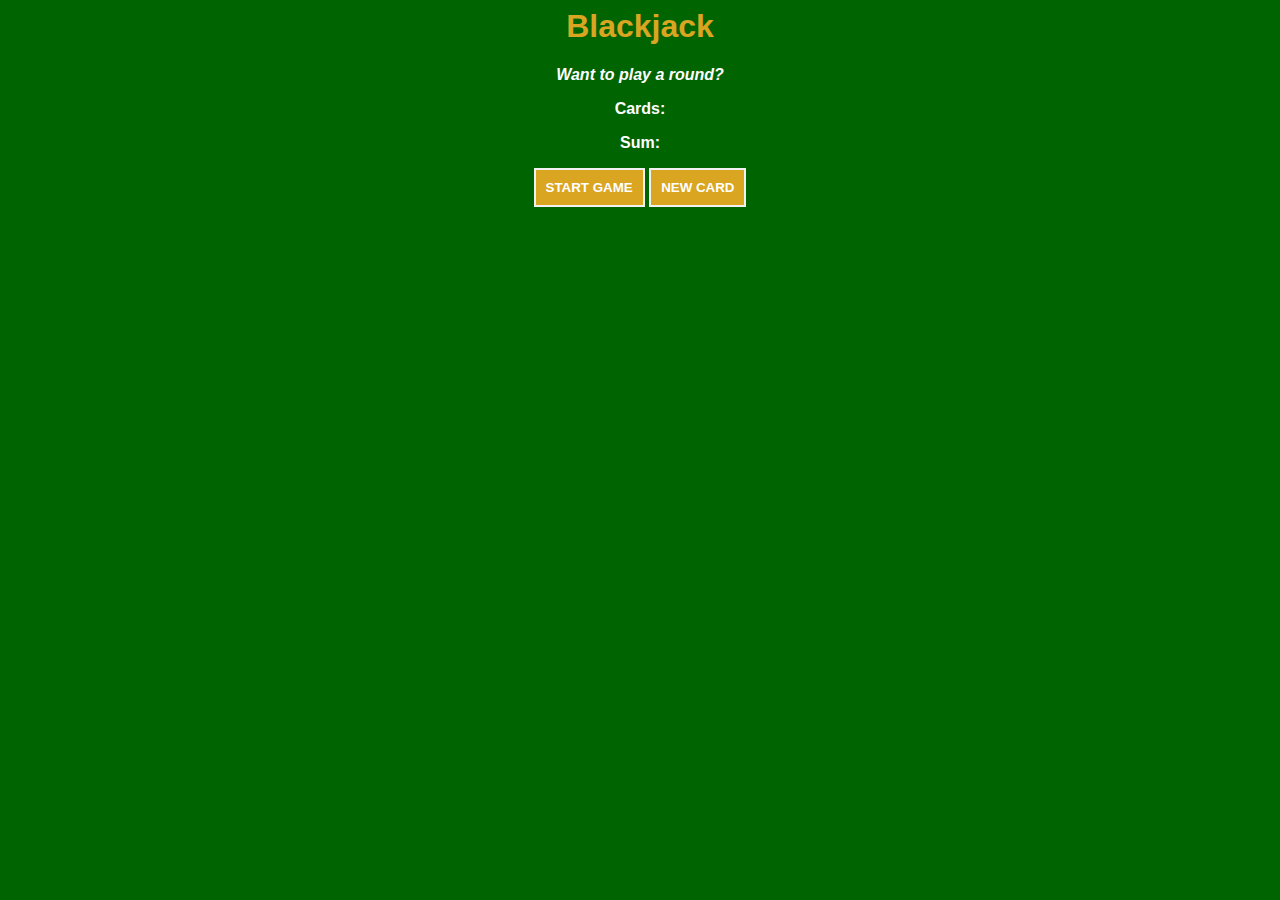
<file: BlackJack/index.html>
<html>
    <head>
        <link rel="stylesheet" href="index.css">
    </head>
    <body>
        <h1>Blackjack</h1>
        <p id="message-el">Want to play a round?</p>
        <p id="card-el">Cards:</p>
        <p id="sum-el">Sum:</p>
        <button onclick="renderGame()">START GAME</button>
        <button onclick="newCard()">NEW CARD</button>
        <script src="index.js"></script>
    </body>
</html>
</file>
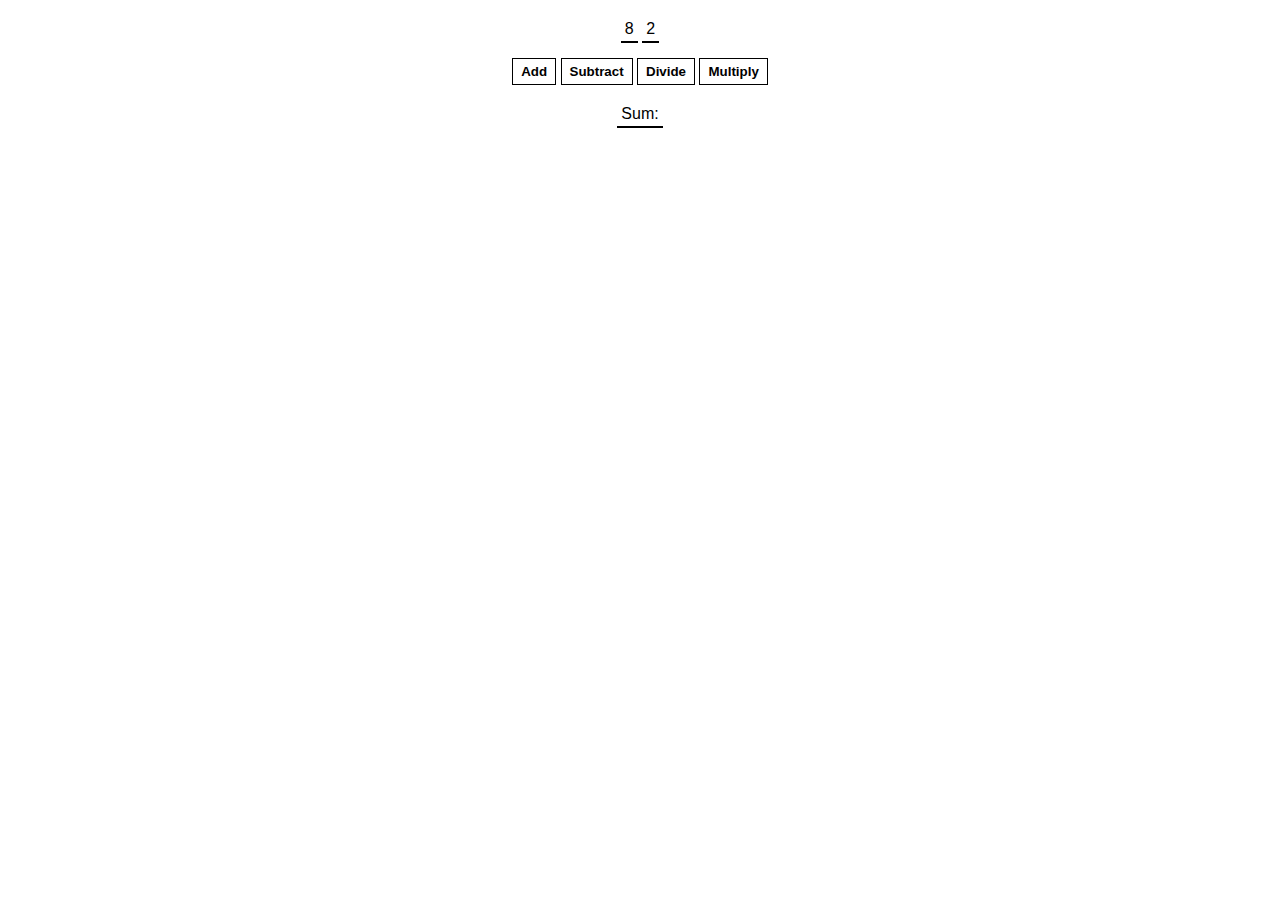
<file: Practice Time Part 1/index.html>
<html>
    <head>
        <link rel="stylesheet" href="index.css">
    </head>
    <body>

        <!--Challenge4
        <img src="images/shoe.jpeg" alt="Nike shoe">
        <p>Nike shoe</p>
        <button id="purchase" onclick="Purchase()">Purchase - $149</button>
        <p id="error"></p>
        <script src="index.js"></script>
        -->
        <span id="num1-el"></span>
        <span id="num2-el"></span>
        <br>
        <button onclick="add()">Add</button>
        <button onclick="subtract()">Subtract</button>
        <button onclick="divide()">Divide</button>
        <button onclick="multiply()">Multiply</button>
        <br>
        <span id="sum-el">Sum: </span>
        <script src="index.js"></script>
    </body>
    </body>
</html>
</file>
<file: BlackJack/index.css>
body {
    font-family: 'Trebuchet MS', 'Lucida Sans Unicode', 'Lucida Grande', 'Lucida Sans', Arial, sans-serif;
    background-color: darkgreen;
    text-align: center;
    color: white;
    font-weight: bold;
}

h1 {
    color: goldenrod;
}

#message-el {
    font-style: italic;
}

button {
    background-color:goldenrod;
    padding: 10px;
    color:white;
    font-weight: bold;
    border: 2px solid#f1f1f1;
}
button:hover{
    background-color:white;
    padding: 10px;
    color:goldenrod;
    font-weight: bold;
    border: 3px solid goldenrod;
}
</file>
<file: Practice Time Part 1/index.css>
/*challenge No4
body {
    background: white;
    font-family: Arial, Helvetica, sans-serif;
    padding: 20px;
}

img {
    width: 200px;
    display: block;
}
p {
    font-weight: 600;
    margin-bottom: 5px;
}
button {
    background: white;
    color: black;
    margin-top: 10px;
    border: 1px solid black;
    padding: 10px 16px;
    font-weight: bold;
    cursor: pointer;
    border-radius: 20px;
}

#error {
    color: red;
    font-weight: 200;
}


*/


body {
    font-family: Arial, Helvetica, sans-serif;
    padding: 20px 0;
    margin: 0;
    text-align: center;
}

span {
    border-bottom: 2px solid black;
    padding: 4px;
}

button {
    margin: 20px 0;
    background: white;
    color: black;
    border: 1px solid black;
    font-weight: bold;
    cursor: pointer;
    padding: 5px 8px;
}
</file>
